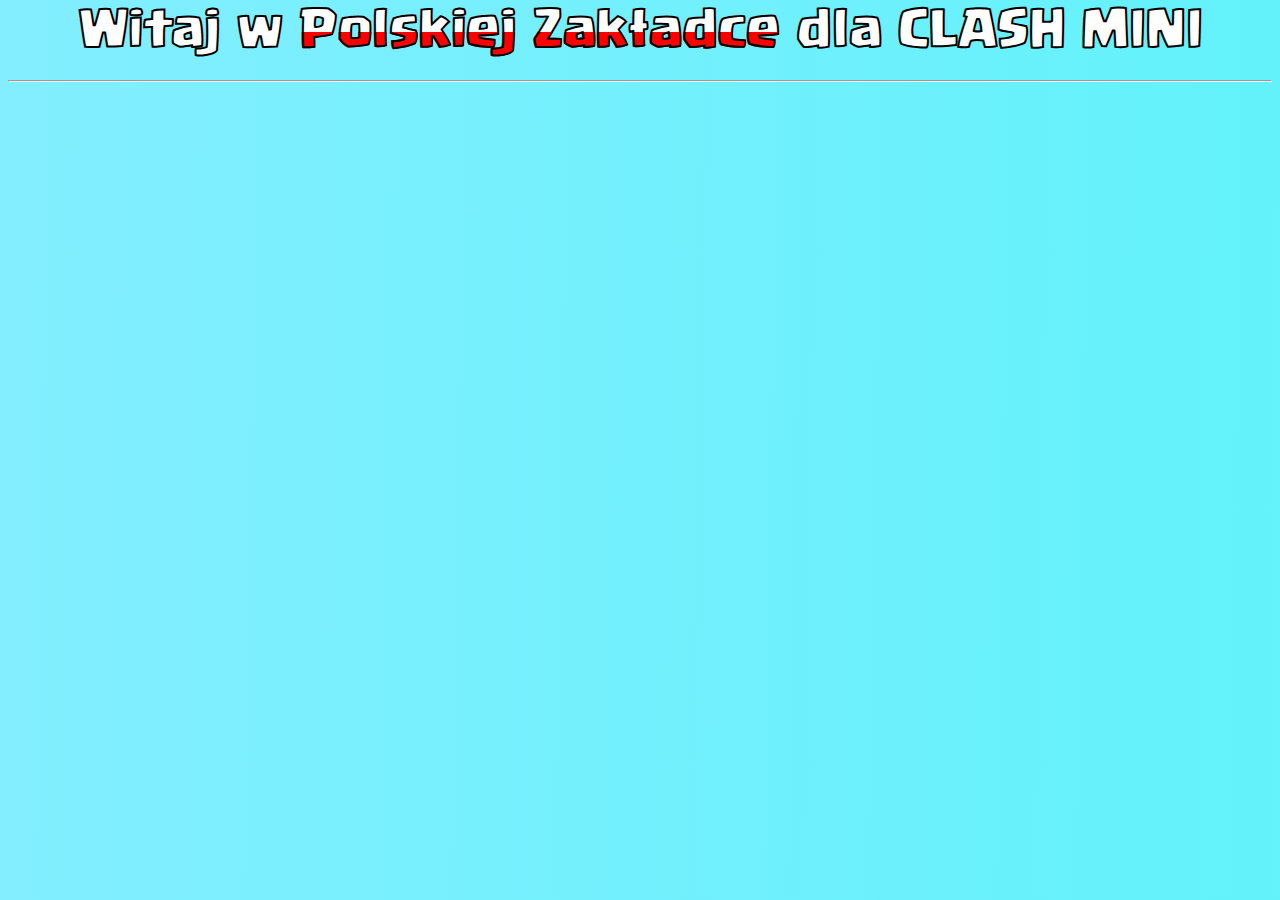
<file: main.html>
<html>
	
	<head>
		<style> 
			@font-face {
			  font-family: clashregular;
			  src: url(fonts/clashregular.woff);
			}

			div.title {
				font-size: 48px;
				color: white;
				-webkit-text-stroke: 2px black;
				font-family: clashregular;
			}
			
			body {
				background: linear-gradient(271deg, #00ffeb, #83eeff);
				background-size: 400% 400%;

				animation: background 11s ease infinite;
			}

			@keyframes background {
				0%{background-position:0% 55%}
				50%{background-position:100% 46%}
				100%{background-position:0% 55%}
			}
			
			.red-white {
				background: #CF0000;
				background: -webkit-linear-gradient(white 49%, red 50%);
				  -webkit-background-clip: text;
				  -webkit-text-fill-color: transparent;

			}
			
			.button {
			  background-color: #4CAF50;
			  border: none;
			  color: white;
			  padding: 15px 32px;
			  text-align: center;
			  text-decoration: none;
			  display: inline-block;
			  font-size: 16px;
			  margin: 4px 2px;
			  cursor: pointer;
			}
			
		</style>
	</head>

	<body>
		<div class="title" align="center">Witaj w <span class="red-white">Polskiej Zakładce</span> dla CLASH MINI</h1>
		<hr>
		
	</body>
</html>
</file>
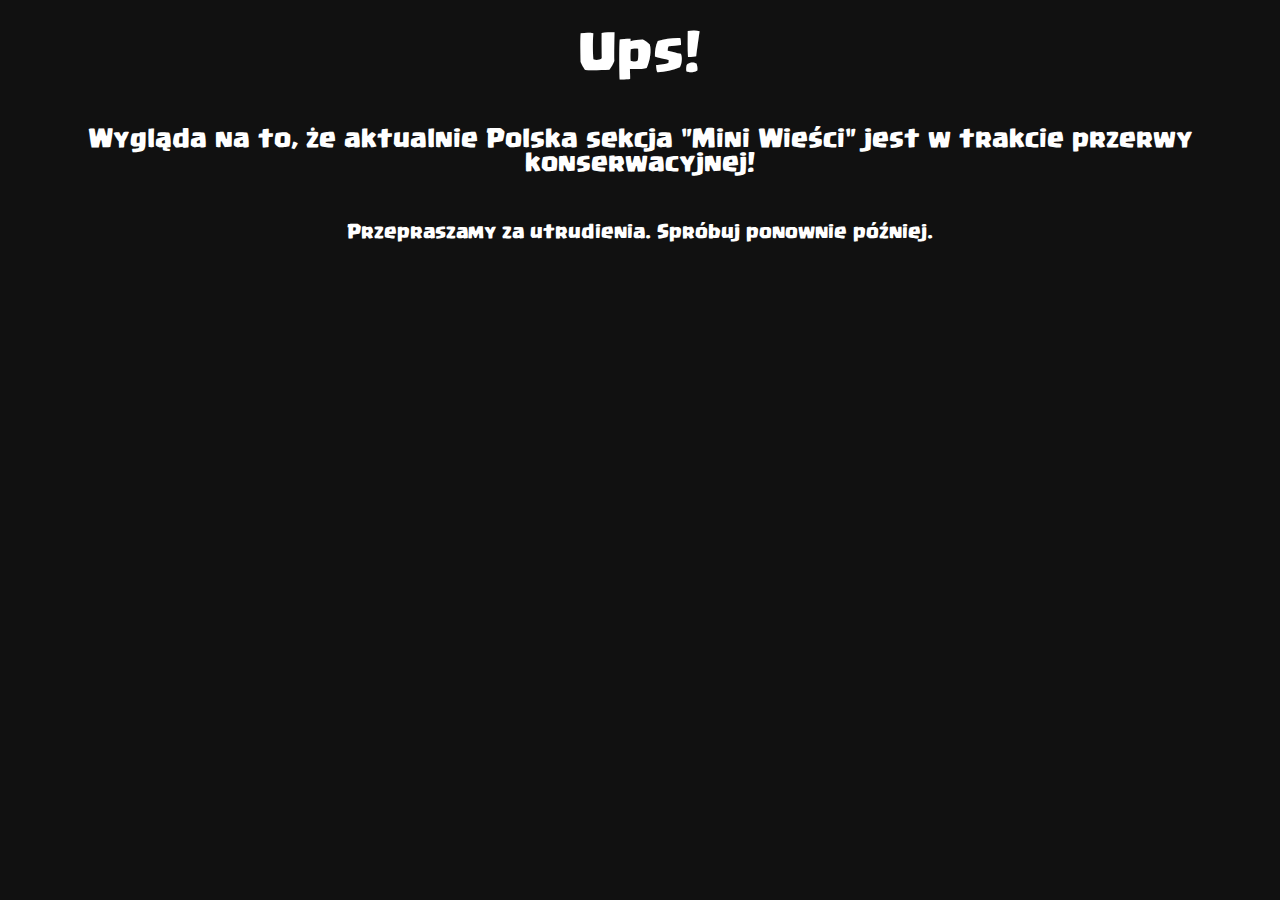
<file: maintenance.html>
<html>
	<head>
		<style>
			body {
  background-color: #111111;
  margin: 0;
  overflow-x: hidden;
}

.bg {
  position: fixed;
  top: -50%;
  left: -50%;
  right: -50%;
  bottom: -50%;
  width: 200%;
  height: 200vh;
  background: transparent url('http://assets.iceable.com/img/noise-transparent.png') repeat 0 0;
  background-repeat: repeat;
  animation: bg-animation .2s infinite;
  opacity: .9;
  visibility: visible;
}

@keyframes bg-animation {
    0% { transform: translate(0,0) }
    10% { transform: translate(-5%,-5%) }
    20% { transform: translate(-10%,5%) }
    30% { transform: translate(5%,-10%) }
    40% { transform: translate(-5%,15%) }
    50% { transform: translate(-10%,5%) }
    60% { transform: translate(15%,0) }
    70% { transform: translate(0,10%) }
    80% { transform: translate(-15%,0) }
    90% { transform: translate(10%,5%) }
    100% { transform: translate(5%,0) }
}
	
			@font-face {
			  font-family: clashregular;
			  src: url(fonts/clashregular.woff);
			}
			
			div.text {
				padding-top: 30px;
				color: white;
				font-family: clashregular;
				
			}
		</style>
	</head>
	
	<body>
		<div class="bg"></div>
		<div align="center" valign="center" class="text" style="font-size: 50px;">Ups!</div>
		<br>
		<div align="center" class="text" style="font-size: 24px;">Wygląda na to, że aktualnie Polska sekcja "Mini Wieści" jest w trakcie przerwy konserwacyjnej!</div>
		<br>
		<div align="center" class="text" style="font-size: 18px; padding-top:-20px">Przepraszamy za utrudienia. Spróbuj ponownie później.</div>
	</body>
</html>
</file>
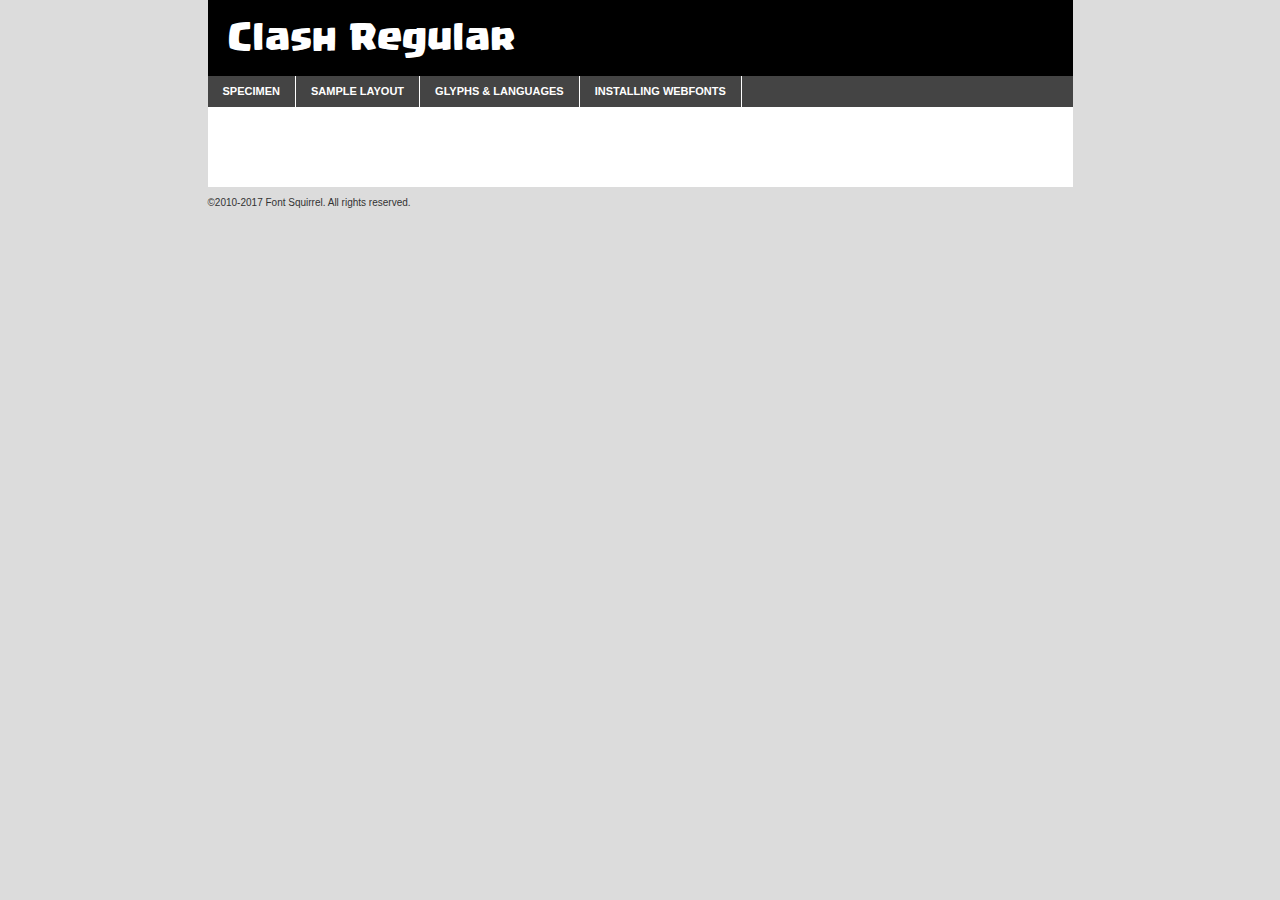
<file: fonts/regular/clashregular-demo.html>
<!DOCTYPE html PUBLIC "-//W3C//DTD XHTML 1.0 Transitional//EN"
	"http://www.w3.org/TR/xhtml1/DTD/xhtml1-transitional.dtd">

<html xmlns="http://www.w3.org/1999/xhtml" xml:lang="en" lang="en">
<head>
	<meta http-equiv="Content-Type" content="text/html; charset=utf-8" />
	<script src="http://ajax.googleapis.com/ajax/libs/jquery/1.7.2/jquery.min.js" type="text/javascript" charset="utf-8"></script>
	<script type="text/javascript">
	(function($){$.fn.easyTabs=function(option){var param=jQuery.extend({fadeSpeed:"fast",defaultContent:1,activeClass:'active'},option);$(this).each(function(){var thisId="#"+this.id;if(param.defaultContent==''){param.defaultContent=1;}
	if(typeof param.defaultContent=="number")
	{var defaultTab=$(thisId+" .tabs li:eq("+(param.defaultContent-1)+") a").attr('href').substr(1);}else{var defaultTab=param.defaultContent;}
	$(thisId+" .tabs li a").each(function(){var tabToHide=$(this).attr('href').substr(1);$("#"+tabToHide).addClass('easytabs-tab-content');});hideAll();changeContent(defaultTab);function hideAll(){$(thisId+" .easytabs-tab-content").hide();}
	function changeContent(tabId){hideAll();$(thisId+" .tabs li").removeClass(param.activeClass);$(thisId+" .tabs li a[href=#"+tabId+"]").closest('li').addClass(param.activeClass);if(param.fadeSpeed!="none")
	{$(thisId+" #"+tabId).fadeIn(param.fadeSpeed);}else{$(thisId+" #"+tabId).show();}}
	$(thisId+" .tabs li").click(function(){var tabId=$(this).find('a').attr('href').substr(1);changeContent(tabId);return false;});});}})(jQuery);
	</script>
	<link rel="stylesheet" href="specimen_files/specimen_stylesheet.css" type="text/css" charset="utf-8" />
	<link rel="stylesheet" href="regular.css" type="text/css" charset="utf-8" />

	<style type="text/css">
					body{
				font-family: 'clashregular';
							}
		</style>

	<title>Clash Regular Specimen</title>
	
	
	<script type="text/javascript" charset="utf-8">
		$(document).ready(function() {
			$('#container').easyTabs({defaultContent:1});
		});
	</script>
</head>

<body>
<div id="container">
	<div id="header">
		Clash Regular	</div>
	<ul class="tabs">
		<li><a href="#specimen">Specimen</a></li>
		<li><a href="#layout">Sample Layout</a></li>
				<li><a href="#glyphs">Glyphs &amp; Languages</a></li>
		<li><a href="#installing">Installing Webfonts</a></li>
		
	</ul>
	
	<div id="main_content">

		
			<div id="specimen">
		
				<div class="section">
					<div class="grid12 firstcol">
						<div class="huge">AaBb</div>
					</div>
				</div>
		
				<div class="section">
					<div class="glyph_range">A&#x200B;B&#x200b;C&#x200b;D&#x200b;E&#x200b;F&#x200b;G&#x200b;H&#x200b;I&#x200b;J&#x200b;K&#x200b;L&#x200b;M&#x200b;N&#x200b;O&#x200b;P&#x200b;Q&#x200b;R&#x200b;S&#x200b;T&#x200b;U&#x200b;V&#x200b;W&#x200b;X&#x200b;Y&#x200b;Z&#x200b;a&#x200b;b&#x200b;c&#x200b;d&#x200b;e&#x200b;f&#x200b;g&#x200b;h&#x200b;i&#x200b;j&#x200b;k&#x200b;l&#x200b;m&#x200b;n&#x200b;o&#x200b;p&#x200b;q&#x200b;r&#x200b;s&#x200b;t&#x200b;u&#x200b;v&#x200b;w&#x200b;x&#x200b;y&#x200b;z&#x200b;1&#x200b;2&#x200b;3&#x200b;4&#x200b;5&#x200b;6&#x200b;7&#x200b;8&#x200b;9&#x200b;0&#x200b;&amp;&#x200b;.&#x200b;,&#x200b;?&#x200b;!&#x200b;&#64;&#x200b;(&#x200b;)&#x200b;#&#x200b;$&#x200b;%&#x200b;*&#x200b;+&#x200b;-&#x200b;=&#x200b;:&#x200b;;</div>
				</div>
				<div class="section">
					<div class="grid12 firstcol">
						<table class="sample_table">
							<tr><td>10</td><td class="size10">abcdefghijklmnopqrstuvwxyzABCDEFGHIJKLMNOPQRSTUVWXYZ0123456789abcdefghijklmnopqrstuvwxyzABCDEFGHIJKLMNOPQRSTUVWXYZ0123456789abcdefghijklmnopqrstuvwxyzABCDEFGHIJKLMNOPQRSTUVWXYZ</td></tr>
							<tr><td>11</td><td class="size11">abcdefghijklmnopqrstuvwxyzABCDEFGHIJKLMNOPQRSTUVWXYZ0123456789abcdefghijklmnopqrstuvwxyzABCDEFGHIJKLMNOPQRSTUVWXYZ0123456789abcdefghijklmnopqrstuvwxyzABCDEFGHIJKLMNOPQRSTUVWXYZ</td></tr>
							<tr><td>12</td><td class="size12">abcdefghijklmnopqrstuvwxyzABCDEFGHIJKLMNOPQRSTUVWXYZ0123456789abcdefghijklmnopqrstuvwxyzABCDEFGHIJKLMNOPQRSTUVWXYZ0123456789abcdefghijklmnopqrstuvwxyzABCDEFGHIJKLMNOPQRSTUVWXYZ</td></tr>
							<tr><td>13</td><td class="size13">abcdefghijklmnopqrstuvwxyzABCDEFGHIJKLMNOPQRSTUVWXYZ0123456789abcdefghijklmnopqrstuvwxyzABCDEFGHIJKLMNOPQRSTUVWXYZ0123456789abcdefghijklmnopqrstuvwxyzABCDEFGHIJKLMNOPQRSTUVWXYZ</td></tr>
							<tr><td>14</td><td class="size14">abcdefghijklmnopqrstuvwxyzABCDEFGHIJKLMNOPQRSTUVWXYZ0123456789abcdefghijklmnopqrstuvwxyzABCDEFGHIJKLMNOPQRSTUVWXYZ0123456789abcdefghijklmnopqrstuvwxyzABCDEFGHIJKLMNOPQRSTUVWXYZ</td></tr>
							<tr><td>16</td><td class="size16">abcdefghijklmnopqrstuvwxyzABCDEFGHIJKLMNOPQRSTUVWXYZ0123456789abcdefghijklmnopqrstuvwxyzABCDEFGHIJKLMNOPQRSTUVWXYZ</td></tr>
							<tr><td>18</td><td class="size18">abcdefghijklmnopqrstuvwxyzABCDEFGHIJKLMNOPQRSTUVWXYZ0123456789abcdefghijklmnopqrstuvwxyzABCDEFGHIJKLMNOPQRSTUVWXYZ</td></tr>
							<tr><td>20</td><td class="size20">abcdefghijklmnopqrstuvwxyzABCDEFGHIJKLMNOPQRSTUVWXYZ0123456789abcdefghijklmnopqrstuvwxyzABCDEFGHIJKLMNOPQRSTUVWXYZ</td></tr>
							<tr><td>24</td><td class="size24">abcdefghijklmnopqrstuvwxyzABCDEFGHIJKLMNOPQRSTUVWXYZ0123456789abcdefghijklmnopqrstuvwxyzABCDEFGHIJKLMNOPQRSTUVWXYZ</td></tr>
							<tr><td>30</td><td class="size30">abcdefghijklmnopqrstuvwxyzABCDEFGHIJKLMNOPQRSTUVWXYZ0123456789abcdefghijklmnopqrstuvwxyzABCDEFGHIJKLMNOPQRSTUVWXYZ</td></tr>
							<tr><td>36</td><td class="size36">abcdefghijklmnopqrstuvwxyzABCDEFGHIJKLMNOPQRSTUVWXYZ0123456789abcdefghijklmnopqrstuvwxyzABCDEFGHIJKLMNOPQRSTUVWXYZ</td></tr>
							<tr><td>48</td><td class="size48">abcdefghijklmnopqrstuvwxyzABCDEFGHIJKLMNOPQRSTUVWXYZ0123456789abcdefghijklmnopqrstuvwxyzABCDEFGHIJKLMNOPQRSTUVWXYZ</td></tr>
							<tr><td>60</td><td class="size60">abcdefghijklmnopqrstuvwxyzABCDEFGHIJKLMNOPQRSTUVWXYZ0123456789abcdefghijklmnopqrstuvwxyzABCDEFGHIJKLMNOPQRSTUVWXYZ</td></tr>
							<tr><td>72</td><td class="size72">abcdefghijklmnopqrstuvwxyzABCDEFGHIJKLMNOPQRSTUVWXYZ0123456789abcdefghijklmnopqrstuvwxyzABCDEFGHIJKLMNOPQRSTUVWXYZ</td></tr>
							<tr><td>90</td><td class="size90">abcdefghijklmnopqrstuvwxyzABCDEFGHIJKLMNOPQRSTUVWXYZ0123456789abcdefghijklmnopqrstuvwxyzABCDEFGHIJKLMNOPQRSTUVWXYZ</td></tr>
						</table>
				
					</div>
			
				</div>
		
		
		
								<div class="section" id="bodycomparison">


										<div id="xheight">
				<div class="fontbody">&#x25FC;&#x25FC;&#x25FC;&#x25FC;&#x25FC;&#x25FC;&#x25FC;&#x25FC;&#x25FC;&#x25FC;&#x25FC;&#x25FC;&#x25FC;&#x25FC;&#x25FC;&#x25FC;&#x25FC;&#x25FC;&#x25FC;&#x25FC;&#x25FC;&#x25FC;&#x25FC;&#x25FC;&#x25FC;&#x25FC;&#x25FC;&#x25FC;&#x25FC;&#x25FC;&#x25FC;&#x25FC;&#x25FC;&#x25FC;&#x25FC;&#x25FC;&#x25FC;&#x25FC;&#x25FC;&#x25FC;&#x25FC;&#x25FC;&#x25FC;&#x25FC;&#x25FC;&#x25FC;&#x25FC;&#x25FC;&#x25FC;&#x25FC;&#x25FC;&#x25FC;&#x25FC;&#x25FC;&#x25FC;&#x25FC;&#x25FC;&#x25FC;&#x25FC;&#x25FC;&#x25FC;&#x25FC;&#x25FC;&#x25FC;&#x25FC;&#x25FC;&#x25FC;&#x25FC;&#x25FC;&#x25FC;&#x25FC;&#x25FC;&#x25FC;&#x25FC;&#x25FC;&#x25FC;&#x25FC;&#x25FC;&#x25FC;&#x25FC;&#x25FC;&#x25FC;&#x25FC;&#x25FC;&#x25FC;&#x25FC;&#x25FC;&#x25FC;&#x25FC;&#x25FC;&#x25FC;&#x25FC;&#x25FC;&#x25FC;&#x25FC;&#x25FC;&#x25FC;&#x25FC;&#x25FC;body</div><div class="arialbody">body</div><div class="verdanabody">body</div><div class="georgiabody">body</div></div>
										<div class="fontbody" style="z-index:1">
											body<span>Clash Regular</span>
										</div>
										<div class="arialbody" style="z-index:1">
											body<span>Arial</span>
										</div>
										<div class="verdanabody" style="z-index:1">
											body<span>Verdana</span>
										</div>
										<div class="georgiabody" style="z-index:1">
											body<span>Georgia</span>
										</div>



								</div>
		
		
				<div class="section psample psample_row1" id="">
					
					<div class="grid2 firstcol">
						<p class="size10"><span>10.</span>Aenean lacinia bibendum nulla sed consectetur. Fusce dapibus, tellus ac cursus commodo, tortor mauris condimentum nibh, ut fermentum massa justo sit amet risus. Nullam id dolor id nibh ultricies vehicula ut id elit. Cum sociis natoque penatibus et magnis dis parturient montes, nascetur ridiculus mus. Nulla vitae elit libero, a pharetra augue.</p>
			
					</div>
					<div class="grid3">
						<p class="size11"><span>11.</span>Aenean lacinia bibendum nulla sed consectetur. Fusce dapibus, tellus ac cursus commodo, tortor mauris condimentum nibh, ut fermentum massa justo sit amet risus. Nullam id dolor id nibh ultricies vehicula ut id elit. Cum sociis natoque penatibus et magnis dis parturient montes, nascetur ridiculus mus. Nulla vitae elit libero, a pharetra augue.</p>
			
					</div>
					<div class="grid3">
						<p class="size12"><span>12.</span>Aenean lacinia bibendum nulla sed consectetur. Fusce dapibus, tellus ac cursus commodo, tortor mauris condimentum nibh, ut fermentum massa justo sit amet risus. Nullam id dolor id nibh ultricies vehicula ut id elit. Cum sociis natoque penatibus et magnis dis parturient montes, nascetur ridiculus mus. Nulla vitae elit libero, a pharetra augue.</p>
			
					</div>
					<div class="grid4">
						<p class="size13"><span>13.</span>Aenean lacinia bibendum nulla sed consectetur. Fusce dapibus, tellus ac cursus commodo, tortor mauris condimentum nibh, ut fermentum massa justo sit amet risus. Nullam id dolor id nibh ultricies vehicula ut id elit. Cum sociis natoque penatibus et magnis dis parturient montes, nascetur ridiculus mus. Nulla vitae elit libero, a pharetra augue.</p>
			
					</div>
					<div class="white_blend"></div>
					
				</div>
				<div class="section psample psample_row2" id="">
					<div class="grid3 firstcol">
						<p class="size14"><span>14.</span>Aenean lacinia bibendum nulla sed consectetur. Fusce dapibus, tellus ac cursus commodo, tortor mauris condimentum nibh, ut fermentum massa justo sit amet risus. Nullam id dolor id nibh ultricies vehicula ut id elit. Cum sociis natoque penatibus et magnis dis parturient montes, nascetur ridiculus mus. Nulla vitae elit libero, a pharetra augue.</p>
			
					</div>
					<div class="grid4">
						<p class="size16"><span>16.</span>Aenean lacinia bibendum nulla sed consectetur. Fusce dapibus, tellus ac cursus commodo, tortor mauris condimentum nibh, ut fermentum massa justo sit amet risus. Nullam id dolor id nibh ultricies vehicula ut id elit. Cum sociis natoque penatibus et magnis dis parturient montes, nascetur ridiculus mus. Nulla vitae elit libero, a pharetra augue.</p>
			
					</div>
					<div class="grid5">
						<p class="size18"><span>18.</span>Aenean lacinia bibendum nulla sed consectetur. Fusce dapibus, tellus ac cursus commodo, tortor mauris condimentum nibh, ut fermentum massa justo sit amet risus. Nullam id dolor id nibh ultricies vehicula ut id elit. Cum sociis natoque penatibus et magnis dis parturient montes, nascetur ridiculus mus. Nulla vitae elit libero, a pharetra augue.</p>
			
					</div>

					<div class="white_blend"></div>

				</div>
				
				<div class="section psample psample_row3" id="">
					<div class="grid5 firstcol">
						<p class="size20"><span>20.</span>Aenean lacinia bibendum nulla sed consectetur. Fusce dapibus, tellus ac cursus commodo, tortor mauris condimentum nibh, ut fermentum massa justo sit amet risus. Nullam id dolor id nibh ultricies vehicula ut id elit. Cum sociis natoque penatibus et magnis dis parturient montes, nascetur ridiculus mus. Nulla vitae elit libero, a pharetra augue.</p>
					</div>
					<div class="grid7">
						<p class="size24"><span>24.</span>Aenean lacinia bibendum nulla sed consectetur. Fusce dapibus, tellus ac cursus commodo, tortor mauris condimentum nibh, ut fermentum massa justo sit amet risus. Nullam id dolor id nibh ultricies vehicula ut id elit. Cum sociis natoque penatibus et magnis dis parturient montes, nascetur ridiculus mus. Nulla vitae elit libero, a pharetra augue.</p>
					</div>
					
					<div class="white_blend"></div>
					
				</div>
				
				<div class="section psample psample_row4" id="">
					<div class="grid12 firstcol">
						<p class="size30"><span>30.</span>Aenean lacinia bibendum nulla sed consectetur. Fusce dapibus, tellus ac cursus commodo, tortor mauris condimentum nibh, ut fermentum massa justo sit amet risus. Nullam id dolor id nibh ultricies vehicula ut id elit. Cum sociis natoque penatibus et magnis dis parturient montes, nascetur ridiculus mus. Nulla vitae elit libero, a pharetra augue.</p>
					</div>
					<div class="white_blend"></div>
					
				</div>
				
				
				
				<div class="section psample psample_row1 fullreverse">
					<div class="grid2 firstcol">
						<p class="size10"><span>10.</span>Aenean lacinia bibendum nulla sed consectetur. Fusce dapibus, tellus ac cursus commodo, tortor mauris condimentum nibh, ut fermentum massa justo sit amet risus. Nullam id dolor id nibh ultricies vehicula ut id elit. Cum sociis natoque penatibus et magnis dis parturient montes, nascetur ridiculus mus. Nulla vitae elit libero, a pharetra augue.</p>
			
					</div>
					<div class="grid3">
						<p class="size11"><span>11.</span>Aenean lacinia bibendum nulla sed consectetur. Fusce dapibus, tellus ac cursus commodo, tortor mauris condimentum nibh, ut fermentum massa justo sit amet risus. Nullam id dolor id nibh ultricies vehicula ut id elit. Cum sociis natoque penatibus et magnis dis parturient montes, nascetur ridiculus mus. Nulla vitae elit libero, a pharetra augue.</p>
			
					</div>
					<div class="grid3">
						<p class="size12"><span>12.</span>Aenean lacinia bibendum nulla sed consectetur. Fusce dapibus, tellus ac cursus commodo, tortor mauris condimentum nibh, ut fermentum massa justo sit amet risus. Nullam id dolor id nibh ultricies vehicula ut id elit. Cum sociis natoque penatibus et magnis dis parturient montes, nascetur ridiculus mus. Nulla vitae elit libero, a pharetra augue.</p>
			
					</div>
					<div class="grid4">
						<p class="size13"><span>13.</span>Aenean lacinia bibendum nulla sed consectetur. Fusce dapibus, tellus ac cursus commodo, tortor mauris condimentum nibh, ut fermentum massa justo sit amet risus. Nullam id dolor id nibh ultricies vehicula ut id elit. Cum sociis natoque penatibus et magnis dis parturient montes, nascetur ridiculus mus. Nulla vitae elit libero, a pharetra augue.</p>
			
					</div>
					<div class="black_blend"></div>
					
				</div>
				
				<div class="section psample psample_row2 fullreverse">
					<div class="grid3 firstcol">
						<p class="size14"><span>14.</span>Aenean lacinia bibendum nulla sed consectetur. Fusce dapibus, tellus ac cursus commodo, tortor mauris condimentum nibh, ut fermentum massa justo sit amet risus. Nullam id dolor id nibh ultricies vehicula ut id elit. Cum sociis natoque penatibus et magnis dis parturient montes, nascetur ridiculus mus. Nulla vitae elit libero, a pharetra augue.</p>
			
					</div>
					<div class="grid4">
						<p class="size16"><span>16.</span>Aenean lacinia bibendum nulla sed consectetur. Fusce dapibus, tellus ac cursus commodo, tortor mauris condimentum nibh, ut fermentum massa justo sit amet risus. Nullam id dolor id nibh ultricies vehicula ut id elit. Cum sociis natoque penatibus et magnis dis parturient montes, nascetur ridiculus mus. Nulla vitae elit libero, a pharetra augue.</p>
			
					</div>
					<div class="grid5">
						<p class="size18"><span>18.</span>Aenean lacinia bibendum nulla sed consectetur. Fusce dapibus, tellus ac cursus commodo, tortor mauris condimentum nibh, ut fermentum massa justo sit amet risus. Nullam id dolor id nibh ultricies vehicula ut id elit. Cum sociis natoque penatibus et magnis dis parturient montes, nascetur ridiculus mus. Nulla vitae elit libero, a pharetra augue.</p>
			
					</div>
					<div class="black_blend"></div>

				</div>
				
				<div class="section psample fullreverse psample_row3" id="">
					<div class="grid5 firstcol">
						<p class="size20"><span>20.</span>Aenean lacinia bibendum nulla sed consectetur. Fusce dapibus, tellus ac cursus commodo, tortor mauris condimentum nibh, ut fermentum massa justo sit amet risus. Nullam id dolor id nibh ultricies vehicula ut id elit. Cum sociis natoque penatibus et magnis dis parturient montes, nascetur ridiculus mus. Nulla vitae elit libero, a pharetra augue.</p>
					</div>
					<div class="grid7">
						<p class="size24"><span>24.</span>Aenean lacinia bibendum nulla sed consectetur. Fusce dapibus, tellus ac cursus commodo, tortor mauris condimentum nibh, ut fermentum massa justo sit amet risus. Nullam id dolor id nibh ultricies vehicula ut id elit. Cum sociis natoque penatibus et magnis dis parturient montes, nascetur ridiculus mus. Nulla vitae elit libero, a pharetra augue.</p>
					</div>
					
					<div class="black_blend"></div>
					
				</div>
				
				<div class="section psample fullreverse psample_row4" id="" style="border-bottom: 20px #000 solid;">
					<div class="grid12 firstcol">
						<p class="size30"><span>30.</span>Aenean lacinia bibendum nulla sed consectetur. Fusce dapibus, tellus ac cursus commodo, tortor mauris condimentum nibh, ut fermentum massa justo sit amet risus. Nullam id dolor id nibh ultricies vehicula ut id elit. Cum sociis natoque penatibus et magnis dis parturient montes, nascetur ridiculus mus. Nulla vitae elit libero, a pharetra augue.</p>
					</div>
					<div class="black_blend"></div>
					
				</div>
				
				
				
				
			</div>
			
			<div id="layout">
				
				<div class="section">
					
					<div class="grid12 firstcol">
						<h1>Lorem Ipsum Dolor</h1>
						<h2>Etiam porta sem malesuada magna mollis euismod</h2>
						
						<p class="byline">By <a href="#link">Aenean Lacinia</a></p>
					</div>
				</div>
				<div class="section">
					<div class="grid8 firstcol">
						<p class="large">Donec sed odio dui. Morbi leo risus, porta ac consectetur ac, vestibulum at eros. Fusce dapibus, tellus ac cursus commodo, tortor mauris condimentum nibh, ut fermentum massa justo sit amet risus. </p>

						
						<h3>Pellentesque ornare sem</h3>

						<p>Maecenas sed diam eget risus varius blandit sit amet non magna. Maecenas faucibus mollis interdum. Donec ullamcorper nulla non metus auctor fringilla. Nullam id dolor id nibh ultricies vehicula ut id elit. Nullam id dolor id nibh ultricies vehicula ut id elit. </p>

						<p>Aenean eu leo quam. Pellentesque ornare sem lacinia quam venenatis vestibulum. Lorem ipsum dolor sit amet, consectetur adipiscing elit. Cum sociis natoque penatibus et magnis dis parturient montes, nascetur ridiculus mus. </p>

						<p>Nulla vitae elit libero, a pharetra augue. Praesent commodo cursus magna, vel scelerisque nisl consectetur et. Aenean lacinia bibendum nulla sed consectetur. </p>

						<p>Nullam quis risus eget urna mollis ornare vel eu leo. Nullam quis risus eget urna mollis ornare vel eu leo. Maecenas sed diam eget risus varius blandit sit amet non magna. Donec ullamcorper nulla non metus auctor fringilla. </p>

						<h3>Cras mattis consectetur</h3>

						<p>Aenean eu leo quam. Pellentesque ornare sem lacinia quam venenatis vestibulum. Aenean lacinia bibendum nulla sed consectetur. Integer posuere erat a ante venenatis dapibus posuere velit aliquet. Cras mattis consectetur purus sit amet fermentum. </p>

						<p>Nullam id dolor id nibh ultricies vehicula ut id elit. Nullam quis risus eget urna mollis ornare vel eu leo. Cras mattis consectetur purus sit amet fermentum.</p>
					</div>
					
					<div class="grid4 sidebar">
						
						<div class="box reverse">
							<p class="last">Nullam quis risus eget urna mollis ornare vel eu leo. Donec ullamcorper nulla non metus auctor fringilla. Cras mattis consectetur purus sit amet fermentum. Sed posuere consectetur est at lobortis. Lorem ipsum dolor sit amet, consectetur adipiscing elit. </p>
						</div>
						
						<p class="caption">Maecenas sed diam eget risus varius.</p>

						<p>Vestibulum id ligula porta felis euismod semper. Integer posuere erat a ante venenatis dapibus posuere velit aliquet. Vestibulum id ligula porta felis euismod semper. Sed posuere consectetur est at lobortis. Maecenas sed diam eget risus varius blandit sit amet non magna. Fusce dapibus, tellus ac cursus commodo, tortor mauris condimentum nibh, ut fermentum massa justo sit amet risus. </p>

					

						<p>Duis mollis, est non commodo luctus, nisi erat porttitor ligula, eget lacinia odio sem nec elit. Aenean lacinia bibendum nulla sed consectetur. Vivamus sagittis lacus vel augue laoreet rutrum faucibus dolor auctor. Aenean lacinia bibendum nulla sed consectetur. Nullam quis risus eget urna mollis ornare vel eu leo. </p>

						<p>Praesent commodo cursus magna, vel scelerisque nisl consectetur et. Donec ullamcorper nulla non metus auctor fringilla. Maecenas faucibus mollis interdum. Fusce dapibus, tellus ac cursus commodo, tortor mauris condimentum nibh, ut fermentum massa justo sit amet risus. </p>

					</div>
				</div>
				
			</div>


			



		<div id="glyphs">
			<div class="section">
				<div class="grid12 firstcol">
			
				<h1>Language Support</h1>
				<p>The subset of Clash Regular in this kit supports the following languages:<br />
			
					Albanian, Basque, Breton, Chamorro, Danish, Dutch, English, Faroese, Finnish, French, Frisian, Galician, German, Icelandic, Italian, Malagasy, Norwegian, Portuguese, Spanish, Alsatian, Aragonese, Arapaho, Arrernte, Asturian, Aymara, Bislama, Cebuano, Corsican, Fijian, French_creole, Genoese, Gilbertese, Greenlandic, Haitian_creole, Hiligaynon, Hmong, Hopi, Ibanag, Iloko_ilokano, Indonesian, Interglossa_glosa, Interlingua, Irish_gaelic, Jerriais, Lojban, Lombard, Luxembourgeois, Manx, Mohawk, Norfolk_pitcairnese, Occitan, Oromo, Pangasinan, Papiamento, Piedmontese, Potawatomi, Rhaeto-romance, Romansh, Rotokas, Sami_lule, Samoan, Sardinian, Scots_gaelic, Seychelles_creole, Shona, Sicilian, Somali, Southern_ndebele, Swahili, Swati_swazi, Tagalog_filipino_pilipino, Tetum, Tok_pisin, Uyghur_latinized, Volapuk, Walloon, Warlpiri, Xhosa, Yapese, Zulu, Latinbasic, Ubasic, Demo				</p>
				<h1>Glyph Chart</h1>
				<p>The subset of Clash Regular in this kit includes all the glyphs listed below. Unicode entities are included above each glyph to help you insert individual characters into your layout.</p>
				<div id="glyph_chart">
			
																				 <div><p>&amp;#16;</p>&#16;</div>
																				 <div><p>&amp;#32;</p>&#32;</div>
																				 <div><p>&amp;#33;</p>&#33;</div>
																				 <div><p>&amp;#34;</p>&#34;</div>
																				 <div><p>&amp;#35;</p>&#35;</div>
																				 <div><p>&amp;#36;</p>&#36;</div>
																				 <div><p>&amp;#37;</p>&#37;</div>
																				 <div><p>&amp;#38;</p>&#38;</div>
																				 <div><p>&amp;#39;</p>&#39;</div>
																				 <div><p>&amp;#40;</p>&#40;</div>
																				 <div><p>&amp;#41;</p>&#41;</div>
																				 <div><p>&amp;#42;</p>&#42;</div>
																				 <div><p>&amp;#43;</p>&#43;</div>
																				 <div><p>&amp;#44;</p>&#44;</div>
																				 <div><p>&amp;#45;</p>&#45;</div>
																				 <div><p>&amp;#46;</p>&#46;</div>
																				 <div><p>&amp;#47;</p>&#47;</div>
																				 <div><p>&amp;#48;</p>&#48;</div>
																				 <div><p>&amp;#49;</p>&#49;</div>
																				 <div><p>&amp;#50;</p>&#50;</div>
																				 <div><p>&amp;#51;</p>&#51;</div>
																				 <div><p>&amp;#52;</p>&#52;</div>
																				 <div><p>&amp;#53;</p>&#53;</div>
																				 <div><p>&amp;#54;</p>&#54;</div>
																				 <div><p>&amp;#55;</p>&#55;</div>
																				 <div><p>&amp;#56;</p>&#56;</div>
																				 <div><p>&amp;#57;</p>&#57;</div>
																				 <div><p>&amp;#58;</p>&#58;</div>
																				 <div><p>&amp;#59;</p>&#59;</div>
																				 <div><p>&amp;#60;</p>&#60;</div>
																				 <div><p>&amp;#61;</p>&#61;</div>
																				 <div><p>&amp;#62;</p>&#62;</div>
																				 <div><p>&amp;#63;</p>&#63;</div>
																				 <div><p>&amp;#64;</p>&#64;</div>
																				 <div><p>&amp;#65;</p>&#65;</div>
																				 <div><p>&amp;#66;</p>&#66;</div>
																				 <div><p>&amp;#67;</p>&#67;</div>
																				 <div><p>&amp;#68;</p>&#68;</div>
																				 <div><p>&amp;#69;</p>&#69;</div>
																				 <div><p>&amp;#70;</p>&#70;</div>
																				 <div><p>&amp;#71;</p>&#71;</div>
																				 <div><p>&amp;#72;</p>&#72;</div>
																				 <div><p>&amp;#73;</p>&#73;</div>
																				 <div><p>&amp;#74;</p>&#74;</div>
																				 <div><p>&amp;#75;</p>&#75;</div>
																				 <div><p>&amp;#76;</p>&#76;</div>
																				 <div><p>&amp;#77;</p>&#77;</div>
																				 <div><p>&amp;#78;</p>&#78;</div>
																				 <div><p>&amp;#79;</p>&#79;</div>
																				 <div><p>&amp;#80;</p>&#80;</div>
																				 <div><p>&amp;#81;</p>&#81;</div>
																				 <div><p>&amp;#82;</p>&#82;</div>
																				 <div><p>&amp;#83;</p>&#83;</div>
																				 <div><p>&amp;#84;</p>&#84;</div>
																				 <div><p>&amp;#85;</p>&#85;</div>
																				 <div><p>&amp;#86;</p>&#86;</div>
																				 <div><p>&amp;#87;</p>&#87;</div>
																				 <div><p>&amp;#88;</p>&#88;</div>
																				 <div><p>&amp;#89;</p>&#89;</div>
																				 <div><p>&amp;#90;</p>&#90;</div>
																				 <div><p>&amp;#91;</p>&#91;</div>
																				 <div><p>&amp;#92;</p>&#92;</div>
																				 <div><p>&amp;#93;</p>&#93;</div>
																				 <div><p>&amp;#94;</p>&#94;</div>
																				 <div><p>&amp;#95;</p>&#95;</div>
																				 <div><p>&amp;#96;</p>&#96;</div>
																				 <div><p>&amp;#97;</p>&#97;</div>
																				 <div><p>&amp;#98;</p>&#98;</div>
																				 <div><p>&amp;#99;</p>&#99;</div>
																				 <div><p>&amp;#100;</p>&#100;</div>
																				 <div><p>&amp;#101;</p>&#101;</div>
																				 <div><p>&amp;#102;</p>&#102;</div>
																				 <div><p>&amp;#103;</p>&#103;</div>
																				 <div><p>&amp;#104;</p>&#104;</div>
																				 <div><p>&amp;#105;</p>&#105;</div>
																				 <div><p>&amp;#106;</p>&#106;</div>
																				 <div><p>&amp;#107;</p>&#107;</div>
																				 <div><p>&amp;#108;</p>&#108;</div>
																				 <div><p>&amp;#109;</p>&#109;</div>
																				 <div><p>&amp;#110;</p>&#110;</div>
																				 <div><p>&amp;#111;</p>&#111;</div>
																				 <div><p>&amp;#112;</p>&#112;</div>
																				 <div><p>&amp;#113;</p>&#113;</div>
																				 <div><p>&amp;#114;</p>&#114;</div>
																				 <div><p>&amp;#115;</p>&#115;</div>
																				 <div><p>&amp;#116;</p>&#116;</div>
																				 <div><p>&amp;#117;</p>&#117;</div>
																				 <div><p>&amp;#118;</p>&#118;</div>
																				 <div><p>&amp;#119;</p>&#119;</div>
																				 <div><p>&amp;#120;</p>&#120;</div>
																				 <div><p>&amp;#121;</p>&#121;</div>
																				 <div><p>&amp;#122;</p>&#122;</div>
																				 <div><p>&amp;#123;</p>&#123;</div>
																				 <div><p>&amp;#124;</p>&#124;</div>
																				 <div><p>&amp;#125;</p>&#125;</div>
																				 <div><p>&amp;#126;</p>&#126;</div>
																				 <div><p>&amp;#160;</p>&#160;</div>
																				 <div><p>&amp;#161;</p>&#161;</div>
																				 <div><p>&amp;#162;</p>&#162;</div>
																				 <div><p>&amp;#163;</p>&#163;</div>
																				 <div><p>&amp;#165;</p>&#165;</div>
																				 <div><p>&amp;#167;</p>&#167;</div>
																				 <div><p>&amp;#168;</p>&#168;</div>
																				 <div><p>&amp;#169;</p>&#169;</div>
																				 <div><p>&amp;#170;</p>&#170;</div>
																				 <div><p>&amp;#171;</p>&#171;</div>
																				 <div><p>&amp;#172;</p>&#172;</div>
																				 <div><p>&amp;#173;</p>&#173;</div>
																				 <div><p>&amp;#174;</p>&#174;</div>
																				 <div><p>&amp;#175;</p>&#175;</div>
																				 <div><p>&amp;#176;</p>&#176;</div>
																				 <div><p>&amp;#177;</p>&#177;</div>
																				 <div><p>&amp;#180;</p>&#180;</div>
																				 <div><p>&amp;#181;</p>&#181;</div>
																				 <div><p>&amp;#182;</p>&#182;</div>
																				 <div><p>&amp;#183;</p>&#183;</div>
																				 <div><p>&amp;#184;</p>&#184;</div>
																				 <div><p>&amp;#186;</p>&#186;</div>
																				 <div><p>&amp;#187;</p>&#187;</div>
																				 <div><p>&amp;#191;</p>&#191;</div>
																				 <div><p>&amp;#192;</p>&#192;</div>
																				 <div><p>&amp;#193;</p>&#193;</div>
																				 <div><p>&amp;#194;</p>&#194;</div>
																				 <div><p>&amp;#195;</p>&#195;</div>
																				 <div><p>&amp;#196;</p>&#196;</div>
																				 <div><p>&amp;#197;</p>&#197;</div>
																				 <div><p>&amp;#198;</p>&#198;</div>
																				 <div><p>&amp;#199;</p>&#199;</div>
																				 <div><p>&amp;#200;</p>&#200;</div>
																				 <div><p>&amp;#201;</p>&#201;</div>
																				 <div><p>&amp;#202;</p>&#202;</div>
																				 <div><p>&amp;#203;</p>&#203;</div>
																				 <div><p>&amp;#204;</p>&#204;</div>
																				 <div><p>&amp;#205;</p>&#205;</div>
																				 <div><p>&amp;#206;</p>&#206;</div>
																				 <div><p>&amp;#207;</p>&#207;</div>
																				 <div><p>&amp;#208;</p>&#208;</div>
																				 <div><p>&amp;#209;</p>&#209;</div>
																				 <div><p>&amp;#210;</p>&#210;</div>
																				 <div><p>&amp;#211;</p>&#211;</div>
																				 <div><p>&amp;#212;</p>&#212;</div>
																				 <div><p>&amp;#213;</p>&#213;</div>
																				 <div><p>&amp;#214;</p>&#214;</div>
																				 <div><p>&amp;#215;</p>&#215;</div>
																				 <div><p>&amp;#216;</p>&#216;</div>
																				 <div><p>&amp;#217;</p>&#217;</div>
																				 <div><p>&amp;#218;</p>&#218;</div>
																				 <div><p>&amp;#219;</p>&#219;</div>
																				 <div><p>&amp;#220;</p>&#220;</div>
																				 <div><p>&amp;#221;</p>&#221;</div>
																				 <div><p>&amp;#222;</p>&#222;</div>
																				 <div><p>&amp;#223;</p>&#223;</div>
																				 <div><p>&amp;#224;</p>&#224;</div>
																				 <div><p>&amp;#225;</p>&#225;</div>
																				 <div><p>&amp;#226;</p>&#226;</div>
																				 <div><p>&amp;#227;</p>&#227;</div>
																				 <div><p>&amp;#228;</p>&#228;</div>
																				 <div><p>&amp;#229;</p>&#229;</div>
																				 <div><p>&amp;#230;</p>&#230;</div>
																				 <div><p>&amp;#231;</p>&#231;</div>
																				 <div><p>&amp;#232;</p>&#232;</div>
																				 <div><p>&amp;#233;</p>&#233;</div>
																				 <div><p>&amp;#234;</p>&#234;</div>
																				 <div><p>&amp;#235;</p>&#235;</div>
																				 <div><p>&amp;#236;</p>&#236;</div>
																				 <div><p>&amp;#237;</p>&#237;</div>
																				 <div><p>&amp;#238;</p>&#238;</div>
																				 <div><p>&amp;#239;</p>&#239;</div>
																				 <div><p>&amp;#240;</p>&#240;</div>
																				 <div><p>&amp;#241;</p>&#241;</div>
																				 <div><p>&amp;#242;</p>&#242;</div>
																				 <div><p>&amp;#243;</p>&#243;</div>
																				 <div><p>&amp;#244;</p>&#244;</div>
																				 <div><p>&amp;#245;</p>&#245;</div>
																				 <div><p>&amp;#246;</p>&#246;</div>
																				 <div><p>&amp;#247;</p>&#247;</div>
																				 <div><p>&amp;#248;</p>&#248;</div>
																				 <div><p>&amp;#249;</p>&#249;</div>
																				 <div><p>&amp;#250;</p>&#250;</div>
																				 <div><p>&amp;#251;</p>&#251;</div>
																				 <div><p>&amp;#252;</p>&#252;</div>
																				 <div><p>&amp;#253;</p>&#253;</div>
																				 <div><p>&amp;#254;</p>&#254;</div>
																				 <div><p>&amp;#255;</p>&#255;</div>
																				 <div><p>&amp;#338;</p>&#338;</div>
																				 <div><p>&amp;#339;</p>&#339;</div>
																				 <div><p>&amp;#376;</p>&#376;</div>
																				 <div><p>&amp;#710;</p>&#710;</div>
																				 <div><p>&amp;#732;</p>&#732;</div>
																				 <div><p>&amp;#8192;</p>&#8192;</div>
																				 <div><p>&amp;#8193;</p>&#8193;</div>
																				 <div><p>&amp;#8194;</p>&#8194;</div>
																				 <div><p>&amp;#8195;</p>&#8195;</div>
																				 <div><p>&amp;#8196;</p>&#8196;</div>
																				 <div><p>&amp;#8197;</p>&#8197;</div>
																				 <div><p>&amp;#8198;</p>&#8198;</div>
																				 <div><p>&amp;#8199;</p>&#8199;</div>
																				 <div><p>&amp;#8200;</p>&#8200;</div>
																				 <div><p>&amp;#8201;</p>&#8201;</div>
																				 <div><p>&amp;#8202;</p>&#8202;</div>
																				 <div><p>&amp;#8208;</p>&#8208;</div>
																				 <div><p>&amp;#8209;</p>&#8209;</div>
																				 <div><p>&amp;#8210;</p>&#8210;</div>
																				 <div><p>&amp;#8211;</p>&#8211;</div>
																				 <div><p>&amp;#8212;</p>&#8212;</div>
																				 <div><p>&amp;#8216;</p>&#8216;</div>
																				 <div><p>&amp;#8217;</p>&#8217;</div>
																				 <div><p>&amp;#8218;</p>&#8218;</div>
																				 <div><p>&amp;#8220;</p>&#8220;</div>
																				 <div><p>&amp;#8221;</p>&#8221;</div>
																				 <div><p>&amp;#8222;</p>&#8222;</div>
																				 <div><p>&amp;#8226;</p>&#8226;</div>
																				 <div><p>&amp;#8230;</p>&#8230;</div>
																				 <div><p>&amp;#8239;</p>&#8239;</div>
																				 <div><p>&amp;#8249;</p>&#8249;</div>
																				 <div><p>&amp;#8250;</p>&#8250;</div>
																				 <div><p>&amp;#8287;</p>&#8287;</div>
																				 <div><p>&amp;#8364;</p>&#8364;</div>
																				 <div><p>&amp;#8482;</p>&#8482;</div>
																				 <div><p>&amp;#9724;</p>&#9724;</div>
																				 <div><p>&amp;#64257;</p>&#64257;</div>
																				 <div><p>&amp;#64258;</p>&#64258;</div>
																				 <div><p>&amp;#64259;</p>&#64259;</div>
																				 <div><p>&amp;#64260;</p>&#64260;</div>
																																																</div>	
				</div>
		
		
			</div>
		</div>
		
		
		<div id="specs">
			
		</div>
	
		<div id="installing">
			<div class="section">
				<div class="grid7 firstcol">
					<h1>Installing Webfonts</h1>
					
					<p>Webfonts are supported by all major browser platforms but not all in the same way. There are currently four different font formats that must be included in order to target all browsers. This includes TTF, WOFF, EOT and SVG.</p>
					
					<h2>1. Upload your webfonts</h2>
					<p>You must upload your webfont kit to your website. They should be in or near the same directory as your CSS files.</p>
					
					<h2>2. Include the webfont stylesheet</h2>
					<p>A special CSS @font-face declaration helps the various browsers select the appropriate font it needs without causing you a bunch of headaches. Learn more about this syntax by reading the <a href="https://www.fontspring.com/blog/further-hardening-of-the-bulletproof-syntax">Fontspring blog post</a> about it. The code for it is as follows:</p>


<code>
@font-face{ 
	font-family: 'MyWebFont';
	src: url('WebFont.eot');
	src: url('WebFont.eot?#iefix') format('embedded-opentype'),
	     url('WebFont.woff') format('woff'),
	     url('WebFont.ttf') format('truetype'),
	     url('WebFont.svg#webfont') format('svg');
}
</code>

	<p>We've already gone ahead and generated the code for you. All you have to do is link to the stylesheet in your HTML, like this:</p>
	<code>&lt;link rel=&quot;stylesheet&quot; href=&quot;stylesheet.css&quot; type=&quot;text/css&quot; charset=&quot;utf-8&quot; /&gt;</code>

					<h2>3. Modify your own stylesheet</h2>
					<p>To take advantage of your new fonts, you must tell your stylesheet to use them. Look at the original @font-face declaration above and find the property called "font-family." The name linked there will be what you use to reference the font. Prepend that webfont name to the font stack in the "font-family" property, inside the selector you want to change. For example:</p>
<code>p { font-family: 'WebFont', Arial, sans-serif; }</code>

<h2>4. Test</h2>
<p>Getting webfonts to work cross-browser <em>can</em> be tricky. Use the information in the sidebar to help you if you find that fonts aren't loading in a particular browser.</p>
				</div>
				
				<div class="grid5 sidebar">
					<div class="box">
						<h2>Troubleshooting<br />Font-Face Problems</h2>
						<p>Having trouble getting your webfonts to load in your new website? Here are some tips to sort out what might be the problem.</p>

						<h3>Fonts not showing in any browser</h3>

						<p>This sounds like you need to work on the plumbing. You either did not upload the fonts to the correct directory, or you did not link the fonts properly in the CSS. If you've confirmed that all this is correct and you still have a problem, take a look at your .htaccess file and see if requests are getting intercepted.</p>

						<h3>Fonts not loading in iPhone or iPad</h3>

						<p>The most common problem here is that you are serving the fonts from an IIS server. IIS refuses to serve files that have unknown MIME types. If that is the case, you must set the MIME type for SVG to "image/svg+xml" in the server settings. Follow these instructions from Microsoft if you need help.</p>

						<h3>Fonts not loading in Firefox</h3>

						<p>The primary reason for this failure? You are still using a version Firefox older than 3.5. So upgrade already! If that isn't it, then you are very likely serving fonts from a different domain. Firefox requires that all font assets be served from the same domain. Lastly it is possible that you need to add WOFF to your list of MIME types (if you are serving via IIS.)</p>

						<h3>Fonts not loading in IE</h3>

						<p>Are you looking at Internet Explorer on an actual Windows machine or are you cheating by using a service like Adobe BrowserLab? Many of these screenshot services do not render @font-face for IE. Best to test it on a real machine.</p>

						<h3>Fonts not loading in IE9</h3>

						<p>IE9, like Firefox, requires that fonts be served from the same domain as the website. Make sure that is the case.</p>
					</div>
				</div>
			</div>
			
		</div>
	
	</div>
	<div id="footer">
		<p>&copy;2010-2017 Font Squirrel. All rights reserved.</p>
	</div>
</div>
</body>
</html>
</file>
<file: fonts/regular/regular.css>
/*! Generated by Font Squirrel (https://www.fontsquirrel.com) on July 14, 2022 */



@font-face {
    font-family: 'clashregular';
    src: url('clashregular-webfont.woff') format('woff');
    font-weight: normal;
    font-style: normal;

}
</file>
<file: fonts/regular/specimen_files/specimen_stylesheet.css>
@import url('grid_12-825-55-15.css');

/*  
	CSS Reset by Eric Meyer - Released under Public Domain
    http://meyerweb.com/eric/tools/css/reset/
*/
html, body, div, span, applet, object, iframe,
h1, h2, h3, h4, h5, h6, p, blockquote, pre,
a, abbr, acronym, address, big, cite, code,
del, dfn, em, font, img, ins, kbd, q, s, samp,
small, strike, strong, sub, sup, tt, var,
b, u, i, center, dl, dt, dd, ol, ul, li,
fieldset, form, label, legend, table, 
caption, tbody, tfoot, thead, tr, th, td 
                  {margin: 0;padding: 0;border: 0;outline: 0;
                  font-size: 100%;vertical-align: baseline;
                  background: transparent;}
body              {line-height: 1;}
ol, ul            {list-style: none;}
blockquote, q     {quotes: none;}
blockquote:before, blockquote:after,
q:before, q:after {content: '';	content: none;}
:focus            {outline: 0;}
ins               {text-decoration: none;}
del               {text-decoration: line-through;}
table             {border-collapse: collapse;border-spacing: 0;}




body {
	color: #000;
	background-color: #dcdcdc;
}

a {
	text-decoration: none;
	color: #1883ba;
}

h1{
	font-size: 32px;
	font-weight: normal;
	font-style: normal;
	margin-bottom: 18px;
}

h2{
	font-size: 18px;
}

#container {
	width: 865px;
	margin: 0px auto;
}


#header {
	padding: 20px;
	font-size: 36px;
	background-color: #000;
	color: #fff;
}

#header span {
	color: #666;
}
#main_content {
	background-color: #fff;
	padding: 60px 20px 20px;
}


#footer p {
	margin: 0;
	padding-top: 10px;
	padding-bottom: 50px;
	color: #333;
	font: 10px Arial, sans-serif;
}

.tabs {
	width: 100%;
	height: 31px;
	background-color: #444;
}
.tabs li {
	float:  left;
	margin: 0;
	overflow: hidden;
	background-color: #444;
}
.tabs li a {
	display: block;
	color: #fff;
	text-decoration: none;
	font: bold 11px/11px 'Arial';
	text-transform: uppercase;
	padding: 10px 15px;
	border-right: 1px solid #fff;
}

.tabs li a:hover {
		background-color: #00b3ff;

}

.tabs li.active a {
	color:  #000;
	background-color: #fff;
}



div.huge {
	
	font-size: 300px;
	line-height: 1em;
	padding: 0;
	letter-spacing: -.02em;
	overflow: hidden;
}
div.glyph_range {
	font-size: 72px;
	line-height: 1.1em;
}

.size10{ font-size: 10px; }
.size11{ font-size: 11px; }
.size12{ font-size: 12px; }
.size13{ font-size: 13px; }
.size14{ font-size: 14px; }
.size16{ font-size: 16px; }
.size18{ font-size: 18px; }
.size20{ font-size: 20px; }
.size24{ font-size: 24px; }
.size30{ font-size: 30px; }
.size36{ font-size: 36px; }
.size48{ font-size: 48px; }
.size60{ font-size: 60px; }
.size72{ font-size: 72px; }
.size90{ font-size: 90px; }


.psample_row1 {	height: 120px;}
.psample_row1 {	height: 120px;}
.psample_row2 {	height: 160px;}
.psample_row3 {	height: 160px;}
.psample_row4 {	height: 160px;}

.psample {
	overflow: hidden;
	position: relative;
}
.psample p {
	line-height: 1.3em;
	display: block;
	overflow: hidden;
	margin: 0;
}

.psample span {
	margin-right: .5em;
}

.white_blend {
	width: 100%;
	height: 61px;
	background-image: url([data-uri]);
	position: absolute;
	bottom: 0;
}
.black_blend {
	width: 100%;
	height: 61px;
	background-image: url([data-uri]);
	position: absolute;
	bottom: 0;
}
.fullreverse {
	background:  #000 !important;
	color:  #fff !important;
	margin-left: -20px;
	padding-left: 20px;
	margin-right: -20px;
	padding-right: 20px;
	padding: 20px;
	margin-bottom:0;
}


.sample_table td {
	padding-top: 3px;
	padding-bottom:5px;
	padding-left: 5px;
	vertical-align: middle;
	line-height: 1.2em;
}

.sample_table td:first-child {
	background-color: #eee;
	text-align: right;
	padding-right: 5px;
	padding-left: 0;
	padding: 5px;
	font: 11px/12px "Courier New", Courier, mono;
}

code {
	white-space: pre;
	background-color: #eee;
	display: block;
	padding: 10px;
	margin-bottom: 18px;
	overflow: auto;
}


.bottom,.last 	{margin-bottom:0 !important; padding-bottom:0 !important;}

.box  { 
  padding: 18px; 
  margin-bottom: 18px; 
  background: #eee; 
}

.reverse,.reversed { background:  #000 !important;color:  #fff !important; border: none !important;}

#bodycomparison {
	position: relative;
	overflow: hidden;
	font-size: 72px;
	height: 90px;
	white-space: nowrap;
}

#bodycomparison div{
	font-size: 72px;
	line-height: 90px;
	display: inline;
	margin: 0 15px 0 0;
	padding: 0;
}

#bodycomparison div span{
	font: 10px Arial;
	position: absolute;
	left: 0;
}
#xheight {
	float: none;
	position: absolute;
	color: #d9f3ff;
	font-size: 72px;
	line-height: 90px;
}

.fontbody {
 position: relative;
}
.arialbody{
	font-family: Arial;
	position: relative;
}
.verdanabody{
	font-family: Verdana;
	position: relative;
}
.georgiabody{
	font-family: Georgia;
	position: relative;
}

/* @group Layout page
 */

#layout h1 {
	font-size: 36px;
	line-height: 42px;
	font-weight: normal;
	font-style: normal;
}

#layout h2 {
	font-size: 24px;
	line-height: 23px;
	font-weight: normal;
	font-style: normal;
}

#layout h3 {
	font-size: 22px;
	line-height: 1.4em;
	margin-top: 1em;
	font-weight: normal;
	font-style: normal;
}


#layout p.byline {
	font-size: 12px;
	margin-top: 18px;
	line-height: 12px;
	margin-bottom: 0;
}
#layout p {
	font-size: 14px;
	line-height: 21px;
	margin-bottom: .5em;
}

#layout p.large{
	font-size: 18px;
	line-height: 26px;
}

#layout .sidebar p{
	font-size: 12px;
	line-height: 1.4em;
}

#layout p.caption {
	font-size: 10px;
	margin-top: -16px;
	margin-bottom: 18px;
}

/* @end */

/* @group Glyphs */

#glyph_chart div{
	background-color: #d9f3ff;
	color: black;
	float: left;
	font-size: 36px;
	height: 1.2em;
	line-height: 1.2em;
	margin-bottom: 1px;
	margin-right: 1px;
	text-align: center;
	width: 1.2em;
	position: relative;
	padding: .6em .2em .2em;
}

#glyph_chart div p {
	position: absolute;
	left: 0;
	top: 0;
	display: block;
	text-align: center;
	font: bold 9px Arial, sans-serif;
	background-color: #3a768f;
	width: 100%;
	color: #fff;
	padding: 2px 0;
}


#glyphs h1 {
	font-family: Arial, sans-serif;
}
/* @end */

/* @group Installing */

#installing {
	font: 13px Arial, sans-serif;
}

#installing p,
#glyphs p{
	line-height: 1.2em;
	margin-bottom: 18px;
	font: 13px Arial, sans-serif;
}



#installing h3{
	font-size: 15px;
	margin-top: 18px;
}

/* @end */

#rendering h1 {
	font-family: Arial, sans-serif;
}
.render_table td {
	font: 11px "Courier New", Courier, mono;
	vertical-align: middle;
}
</file>
